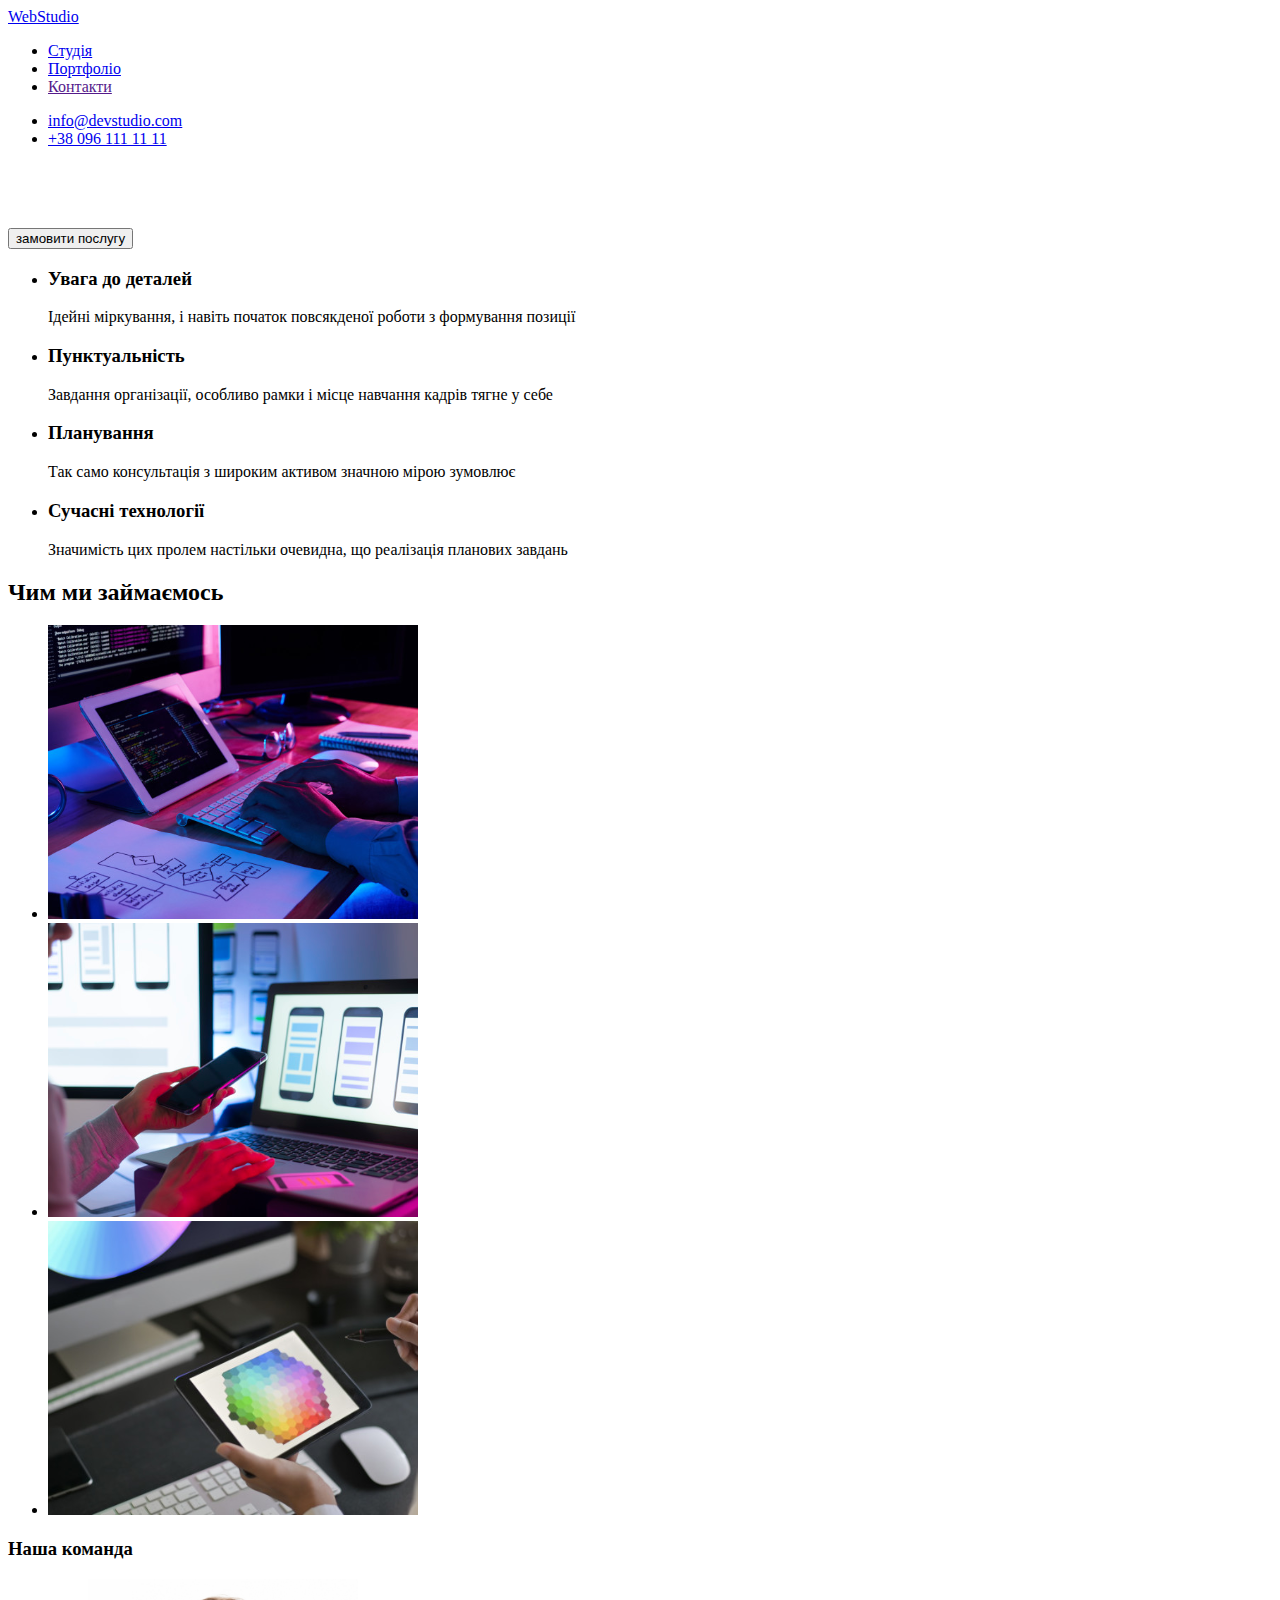
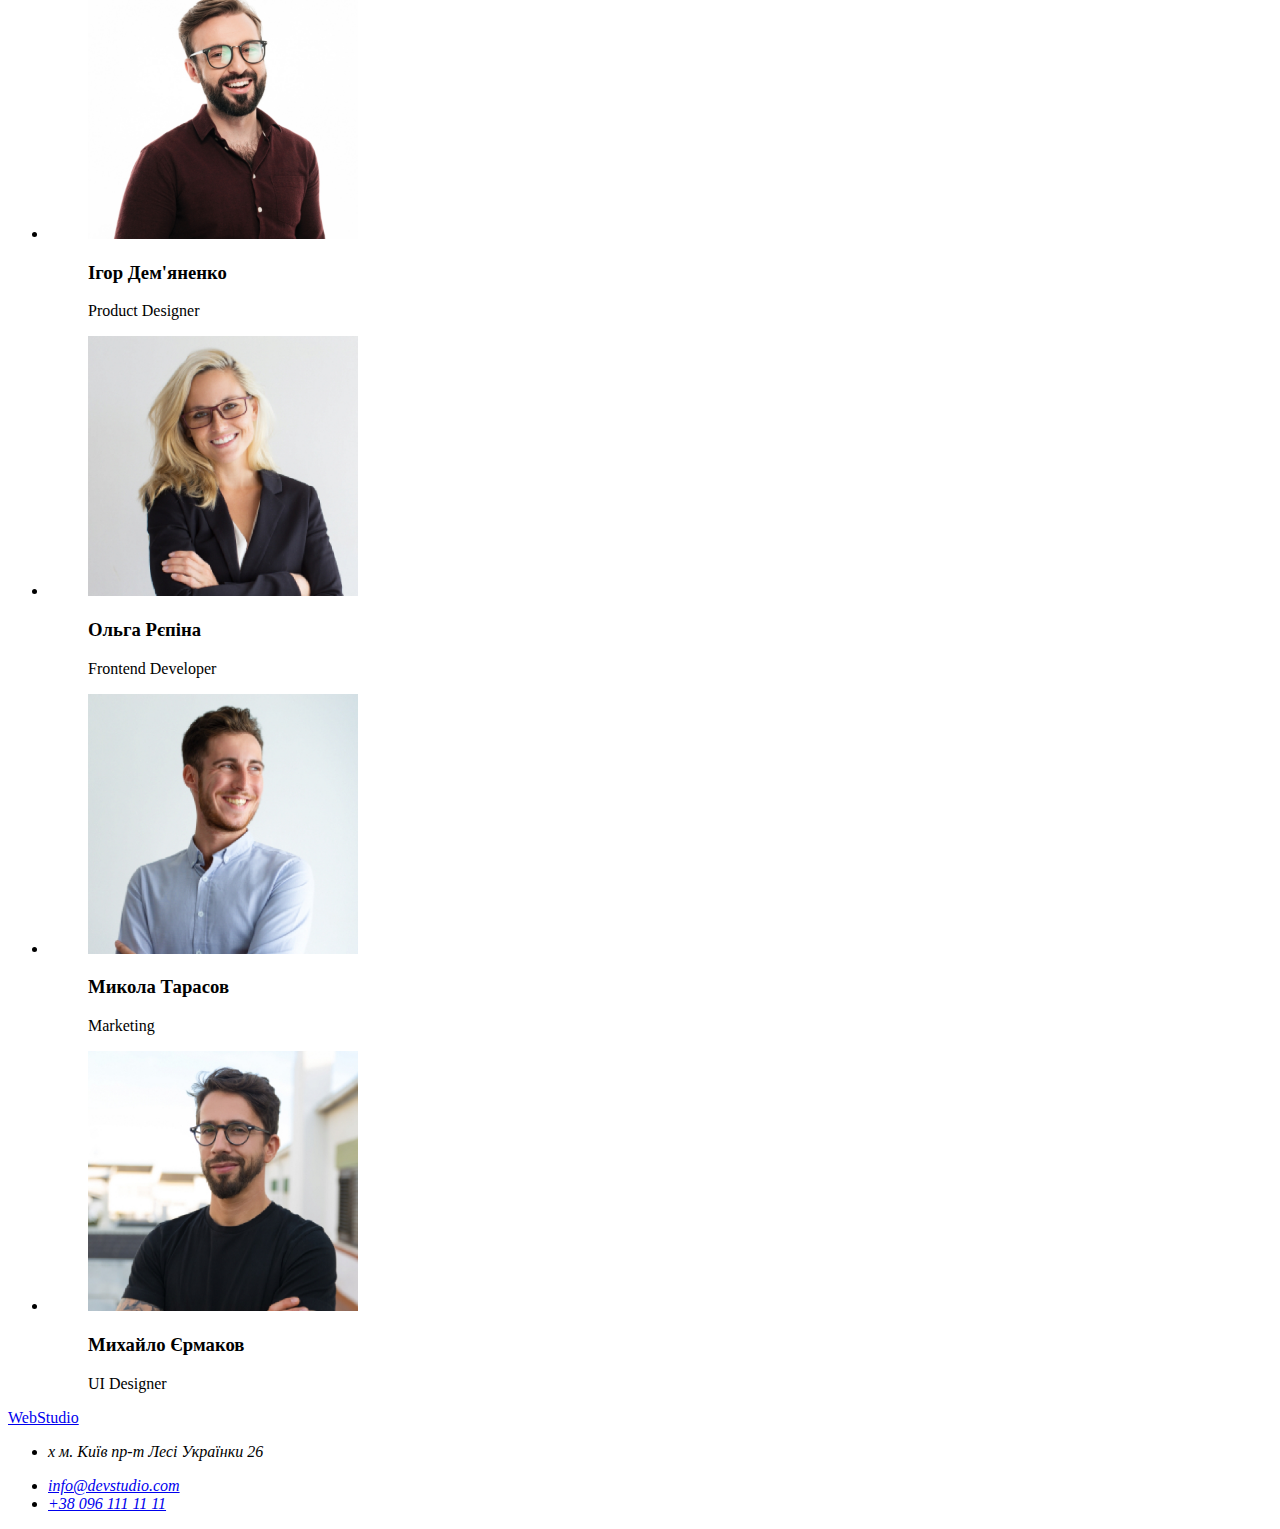
<file: index.html>
<!DOCTYPE html>
<html lang="en">
  <head>
    <meta charset="UTF-8" />
    <meta name="viewport" content="width=device-width, initial-scale=1.0" />
    <title>Document</title>
    <link rel="preconnect" href="https://fonts.googleapis.com">
    <link rel="preconnect" href="https://fonts.gstatic.com" crossorigin>
    <link href="https://fonts.googleapis.com/css2?family=Raleway:ital,wght@0,700;1,700&family=Roboto:wght@700&display=swap" rel="stylesheet">
    <link rel="stylesheet" href="./css/style.css">
    
  </head>
  <body>
    <header class="header">
      <a class="header-name" href="./index.html">WebStudio</a>
      <nav>
        <ul class="header-list">
          <li class="header-list-item">
            <a href="./index.html">Студія</a>
          </li>
          <li class="header-list-item">
            <a href="./portfolio.html">Портфоліо</a>
          </li>
          <li class="header-list-item">
            <a href="">Контакти</a>
          </li>
        </ul>
      </nav>
      <ul class="header-list1">
        <li class="header-list1-item">
          <a href="mailto:info@devstudio.com">info@devstudio.com</a>
        </li>
        <li class="header-list1-item">
          <a href="tel:+380961111111">+38 096 111 11 11</a>
        </li>
      </ul>
    </header>

    <main class="main">
      <section>
        <h1 style="color: white;">Ефективні рішення для вашого бізнесу</h1>
        <button>замовити послугу</button>
      </section>

      <section>
        <ul class="main-list">
          <li class="main-list-item">
            <h3>Увага до деталей</h3>
            <p>
              Ідейні міркування, і навіть початок повсякденої роботи з
              формування позиції
            </p>
          </li>
          <li class="main-list-item">
            <h3>Пунктуальність</h3>
            <p>
              Завдання організації, особливо рамки і місце навчання кадрів тягне
              у себе
            </p>
          </li>
          <li class="main-list-item">
            <h3>Планування</h3>
            <p> 
              Так само консультація з широким активом значною мірою зумовлює
            </p>
          </li>
          <li class="main-list-item">
            <h3>Сучасні технології</h3>
            <p>
              Значимість цих пролем настільки очевидна, що реалізація планових
              завдань
            </p>
          </li>
        </ul>
      </section>
      <section>
        <h2>Чим ми займаємось</h2>

        <ul class="main-list1">
          <li class="main-list1-item">
            <img src="./img/програування.png" alt="Програмування" />
          </li>
          <li class="main-list1-item">
            <img src="./img/дизай.png" alt="Дизайн" />
          </li>
          <li class="main-list1-item" >
            <img src="./img/рішення.png" alt="Рішення для сайту" />
          </li>
        </ul>
      </section>
      <section>
        <h3>Наша команда</h3>

        <ul class="main-list2">
          <li class="main-list2-item">
            <figure>
              <img
                src="./img/ігордем'яненко.jpeg"
                alt="Ігор Дем'яненко Product Designer"
                width="270"
                height="260"
/>
              <figcaption>
                <h3>Ігор Дем'яненко</h3>
                <p>Product Designer</p>
              </figcaption>
            </figure>
          </li>
          <li class="main-list2-item">
            <figure>
              <img
                src="./img/imgрозока.jpeg"
                alt="Ольга Рєпіна Frontend Developer"
                width="270"
                height="260"
              />
              <figcaption>
                <h3>Ольга Рєпіна</h3>
                <p>Frontend Developer</p>
              </figcaption>
            </figure>
          </li>
          <li class="main-list2-item">
            <figure>
              <img
                src="./img/миколатарасов.jpeg"
                alt="Микола Тарасов Marketing"
                width="270"
                height="260"
              />
              <figcaption>
                <h3>Микола Тарасов</h3>
                <p>Marketing</p>
              </figcaption>
            </figure>
          </li>
          <li class="main-list2-item">
            <figure>
              <img
                src="./img/михайлоєрмаков.jpeg"
                alt="Михайло Єрмаков UI Designer"
                width="270"
                height="260"
              />
              <figcaption>
                <h3>Михайло Єрмаков</h3>
                <p>UI Designer</p>
              </figcaption>
            </figure>
          </li>
        </ul>
      </section>
    </main>
    <footer class="footer">
      <a class="footer-name" href="./index.html">WebStudio</a>
      <address>
        <ul class="footer-list">
          <li class="footer-list-item">
            <p class="footer-list-item-text">x м. Київ пр-т Лесі Українки 26</p>
          </li>
          <li class="footer-list-item">
            <a href="mailto:info@devstudio.com">info@devstudio.com</a>
          </li>
          <li class="footer-list-item">
            <a href="tel:+380961111111">+38 096 111 11 11</a>
          </li>
        </ul>
      </address>
    </footer>
  </body>
</html>
</file>
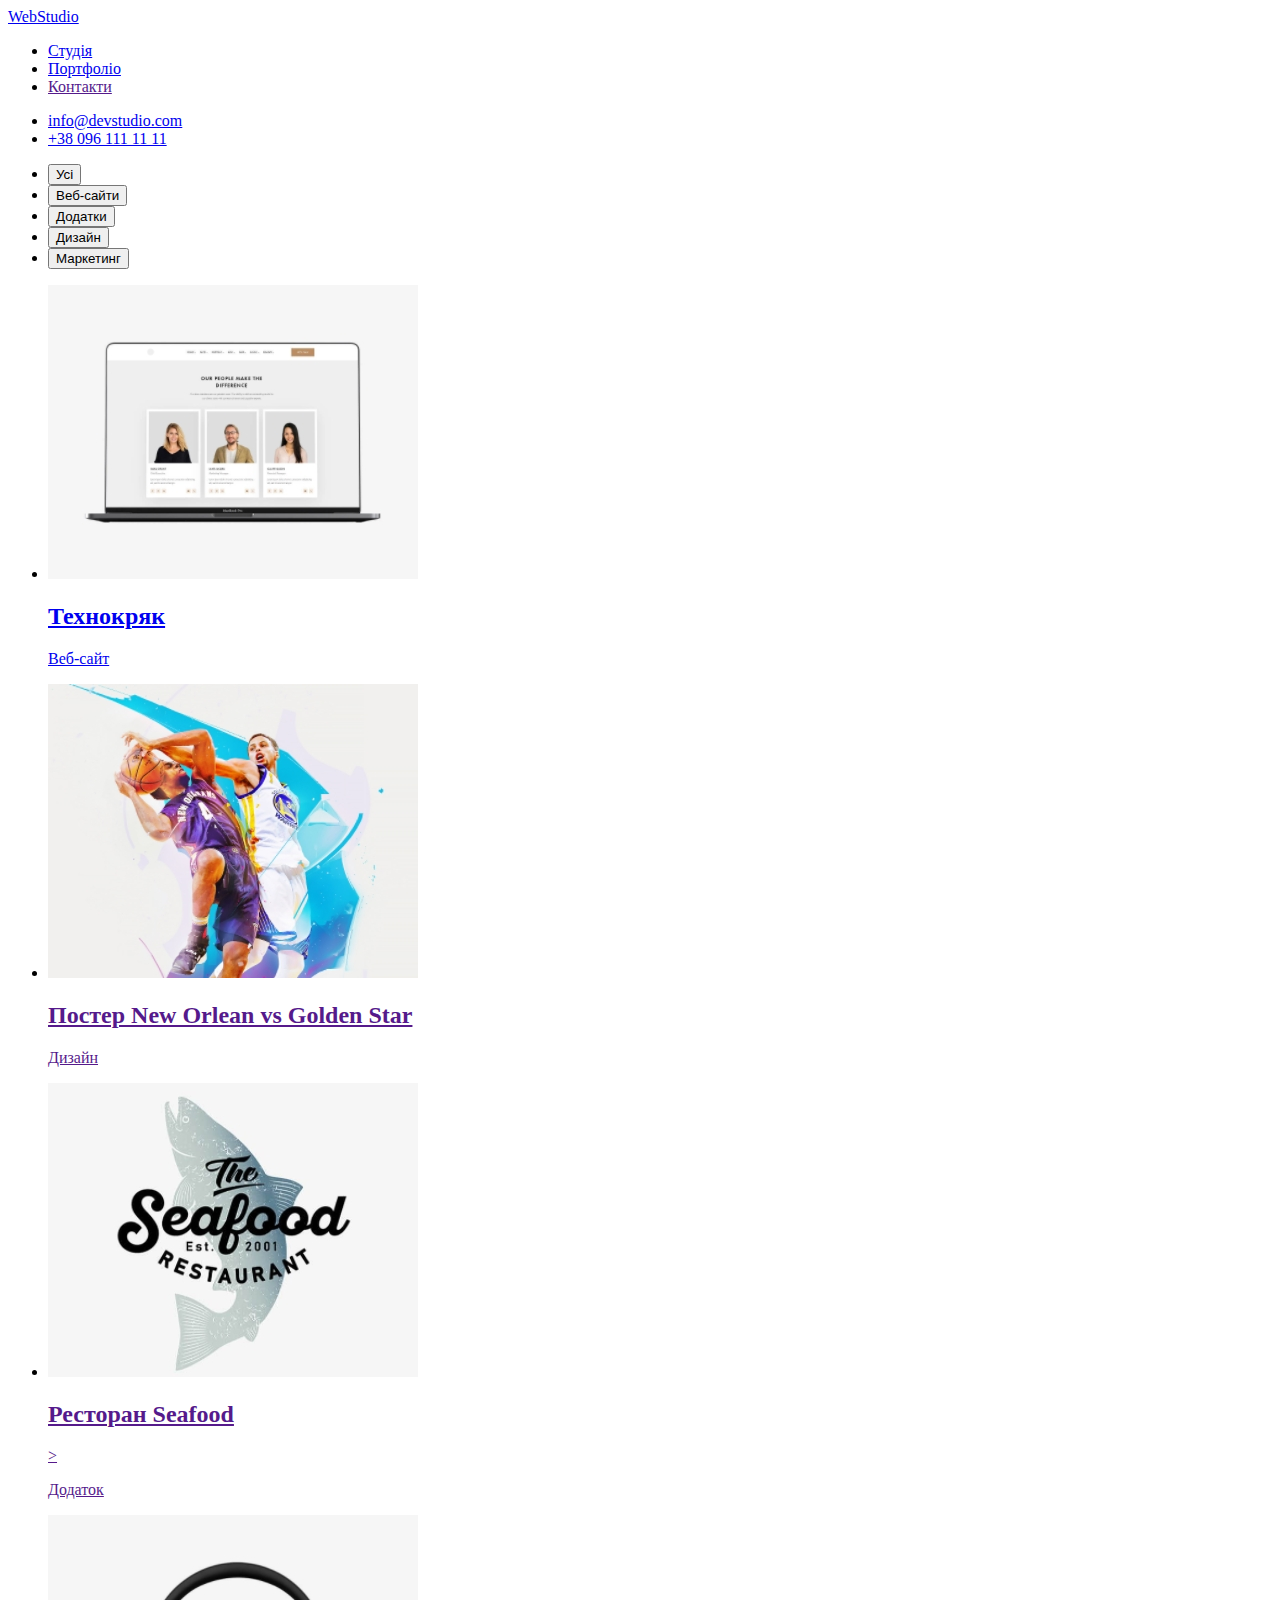
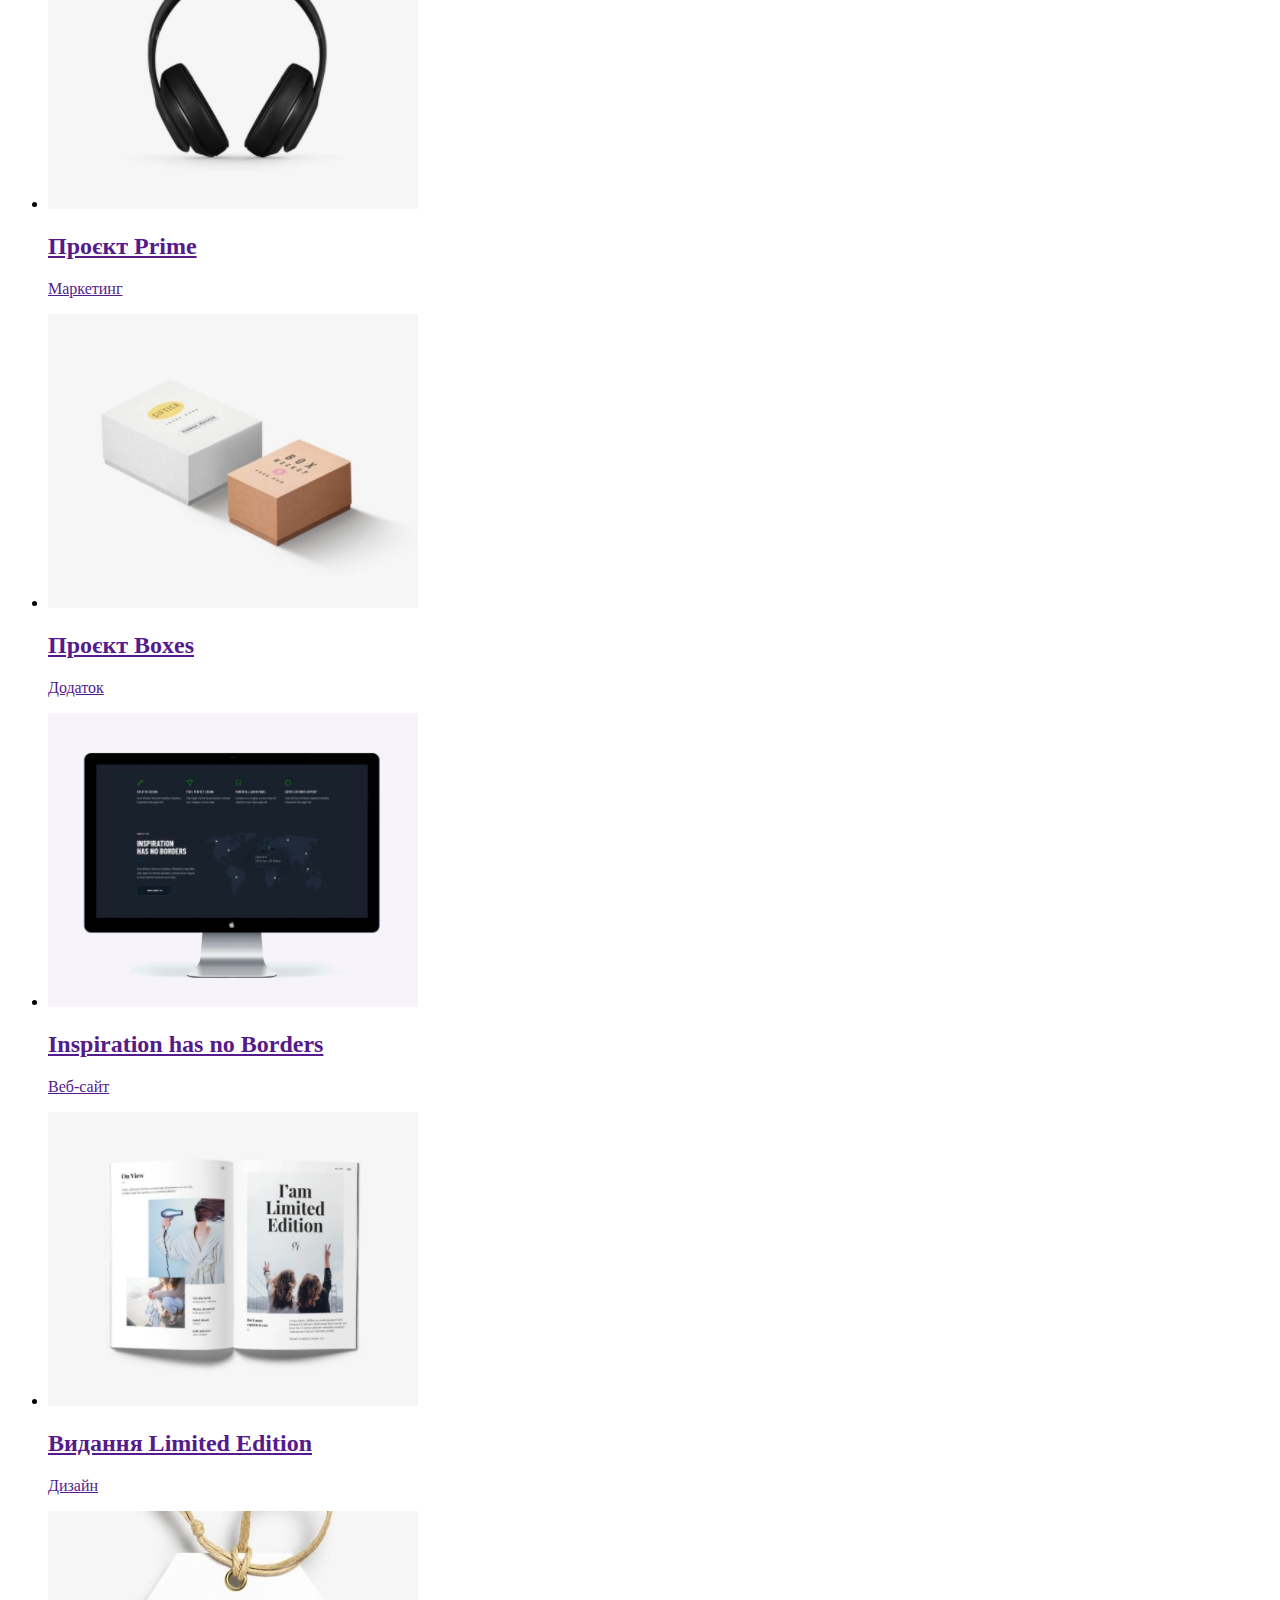
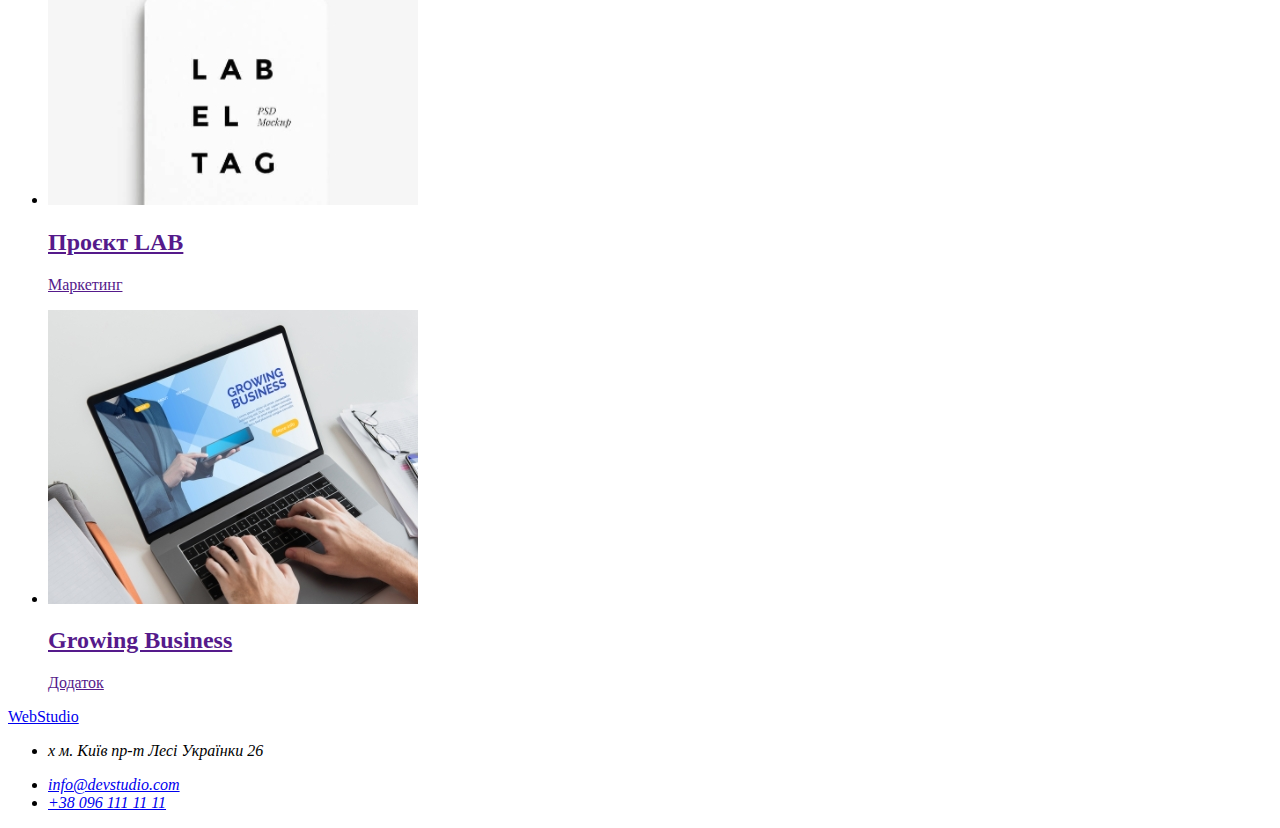
<file: portfolio.html>
<!DOCTYPE html>
<html lang="en">
  <head>
    <meta charset="UTF-8" />
    <meta name="viewport" content="width=device-width, initial-scale=1.0" />
    <title>Document</title>
    <link rel="preconnect" href="https://fonts.googleapis.com">
    <link rel="preconnect" href="https://fonts.gstatic.com" crossorigin>
    <link href="https://fonts.googleapis.com/css2?family=Raleway:ital,wght@0,700;1,700&family=Roboto:wght@700&display=swap" rel="stylesheet">
    <link rel="stylesheet" href="./css/style.css" />
  </head>
  <body>
    <header class="header">
      <a class="header-name" href="./index.html">WebStudio</a>
      <nav>
        <ul class="header-list">
          <li class="header-list-item">
            <a href="./index.html">Студія</a>
          </li>
          <li class="header-list-item">
            <a href="./portfolio.html">Портфоліо</a>
          </li>
          <li class="header-list-item">
            <a href="">Контакти</a>
          </li>
        </ul>
      </nav>
      <ul class="header-list">
        <li class="header-list-item">
          <a href="mailto:info@devstudio.com">info@devstudio.com</a>
        </li>
        <li class="header-list-item">
          <a href="tel:+380961111111">+38 096 111 11 11</a>
        </li>
      </ul>
    </header>
    <main class="main">
      <section>
        <ul>
          <li><button type="button">Усі</button></li>
          <li><button type="button">Веб-сайти</button></li>
          <li><button type="button">Додатки</button></li>
          <li><button type="button">Дизайн</button></li>
          <li><button type="button">Маркетинг</button></li>
        </ul>
      </section>
      <section>
        <ul class="list">
          <li class="list-product">
            <a href="#">
              <img src="./img/laptop.jpeg" alt="" />
              <h2>Технокряк</h2>
              <p>Веб-сайт</p>
            </a>
          </li>
          <li class="list-product">
            <a href="">
              <img src="./img/basketball.jpeg" alt="" />
              <h2>Постер New Orlean vs Golden Star</h2>
              <p">Дизайн</p>
            </a>
          </li>
          <li class="list-product">
            <a href="">
              <img src="./img/seafood.jpeg" alt="" />
              <h2>Ресторан Seafood</h2>
              >
              <p>Додаток</p>
            </a>
          </li>
          <li class="list-product">
            <a href="">
              <img src="./img/headphones.jpeg" alt="" />
              <h2>Проєкт Prime</h2>
              <p>Маркетинг</p>
            </a>
          </li>
          <li class="list-product">
            <a href="">
              <img src="./img/box.jpeg" alt="" />
              <h2>Проєкт Boxes</h2>
              <p>Додаток</p>
            </a>
          </li>
          <li class="list-product">
            <a href="">
              <img src="./img/computer.jpeg" alt="" />
              <h2>Inspiration has no Borders</h2>
              <p>Веб-сайт</p>
            </a>
          </li>
          <li class="list-product">
            <a href="">
              <img src="./img/book.jpeg" alt="" />
              <h2>Видання Limited Edition</h2>
              <p>Дизайн</p>
            </a>
          </li>
          <li class="list-product">
            <a href="">
              <img src="./img/labeltag.jpeg" alt="" />
              <h2>Проєкт LAB</h2>
              <p>Маркетинг</p>
            </a>
          </li>
          <li class="list-product">
            <a href="">
              <img src="./img/working.jpeg" alt="" />
              <h2>Growing Business</h2>
              <p>Додаток</p>
            </a>
          </li>
        </ul>
      </section>
    </main>

    <footer class="footer">
      <a class="footer-name" href="./index.html">WebStudio</a>
      <address>
        <ul class="footer">
          <li class="footer-item">
            <p class="footer-item-text">x м. Київ пр-т Лесі Українки 26</p>
          </li>
          <li class="footer-item">
            <a href="mailto:info@devstudio.com"
              >info@devstudio.com</a
            >
          </li>
          <li class="footer-item">
            <a href="tel:+380961111111"
              >+38 096 111 11 11</a
            >
          </li>
        </ul>
      </address>
    </footer>
  </body>
</html>
</file>
<file: css/style.css>
:root {
  --logo-color: rgb(33, 150, 243);
  --logo-col:rgb(0, 0, 0);
  --main:rgb(47, 48, 58);
  --footer:rgb(255, 255, 255);
  --foot:rgba(255, 255, 255, 0.6);
  --button:rgb(245, 244, 250);
  }
</file>
